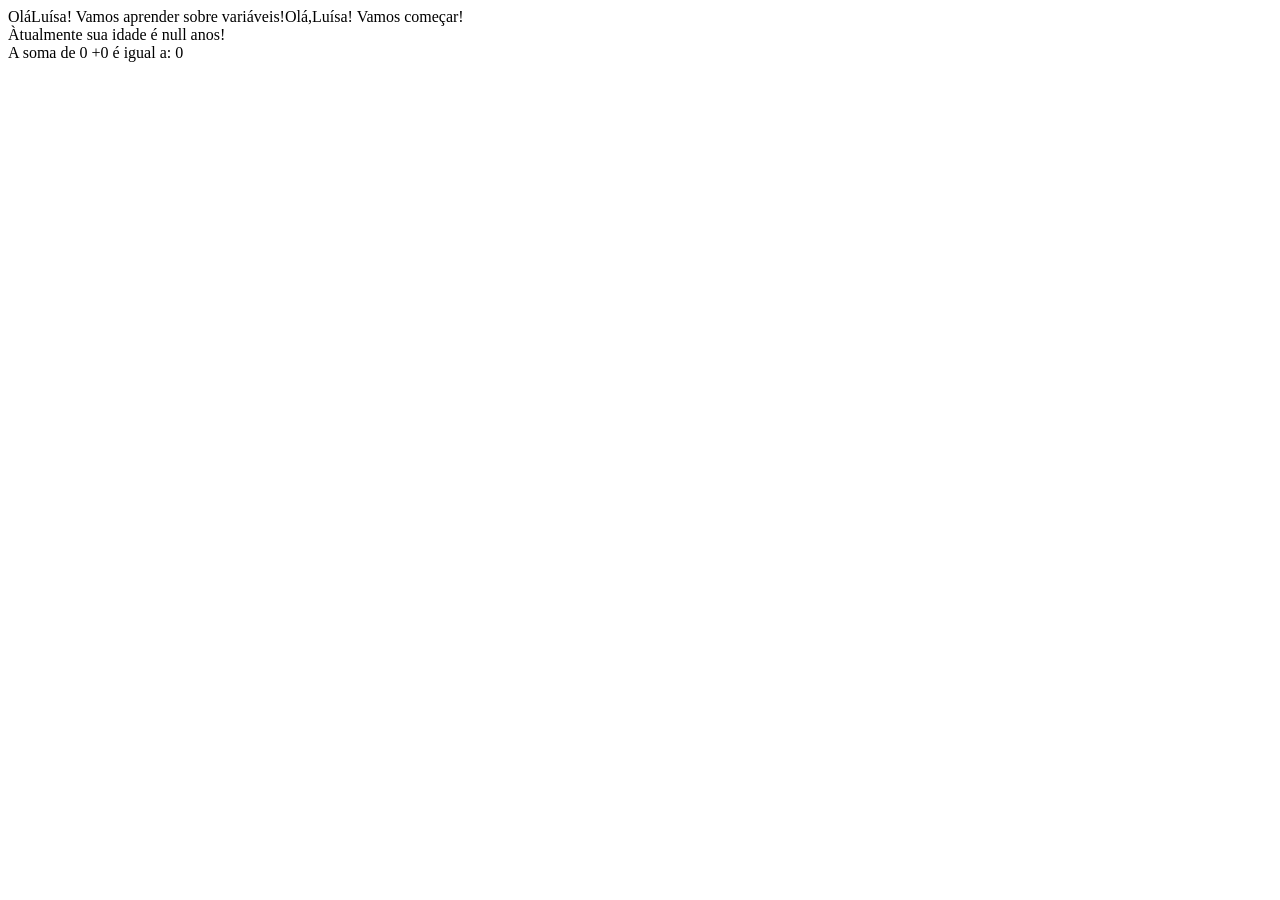
<file: aula-07-introducao-ao-javascript/index.html>
<!DOCTYPE html>
<html lang="pt-br">
<head>
    <meta charset="UTF-8">
    <meta name="viewport" content="width=device-width, initial-scale=1.0">
    <title>Introdução ao Javascript</title>
</head>
<body>
    
</body>
<!-- JAVASCRIPT INTERNO -->
 <script>
    //Aqui vai seu código Javascript

    //Comentário em linha

    /*Comentáriode
    várias
    linhas
    */

    // VARIÁVEIS:
    //VAR: No geral evite seu uso, pode não ser muito seguro.
    //LET: Utilize quando for necessário alterar o valor da variável.
    //CONST: Utilize quando NÃO for necessário alterar o valor da variável.

    //const nome = "Sabrina"
    // nome = "Luísa"

    let nome ="Sabrina"
    nome = "Luísa"

    //Exibir no console do site
   // console.log(nome)

    //ESCREVENDO NO SITE
    //CONCATENAÇÃO(COMUM)

    document.write('Olá'+ nome + '! Vamos aprender sobre variáveis!');

    //CONCATENÇÃO(TEMPLATE STRINGS)
   document.write(`Olá,${nome}! Vamos começar!<br>`);

    let idade = window.prompt('Qual é a sua idade?')

    //document.write('Atualmente sua idade é '+idade+'anos!');

    //CONCATENAÇÃO (TEMPLATE STRINGS)
    document.write(`Àtualmente sua idade é ${idade} anos!<br>`);

   // CONVERSÃO DE DADOS
   const n1 = Number(window.prompt('Digite um número'));
   const n2 = Number(window.prompt('Digite outro número'));
   const resultado = n1 + n2;
   document.write(`A soma de ${n1} +${n2} é igual a: ${resultado} <br>`)

 </script>
</html>
</file>
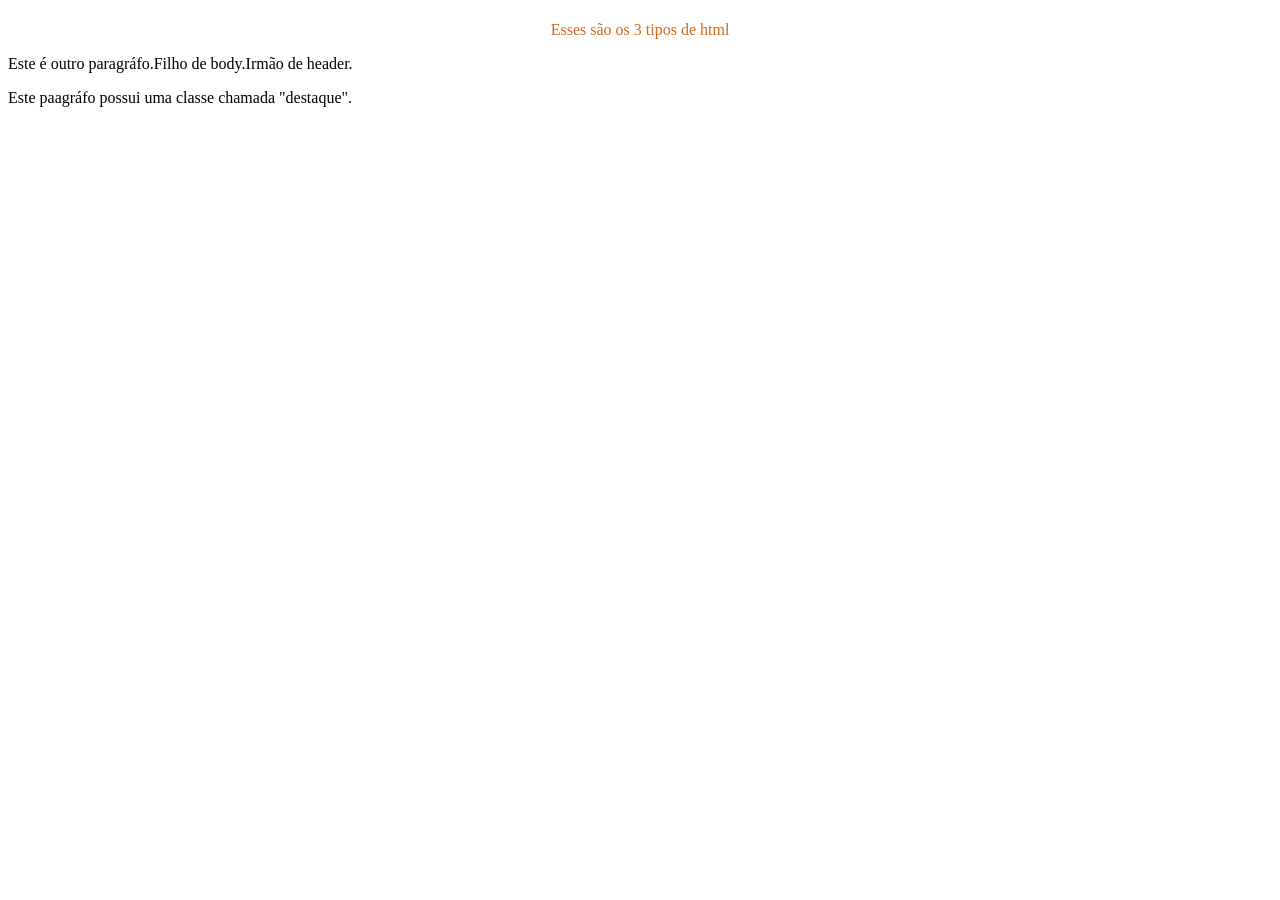
<file: aula03_seletores_avancado/index.html>
<!DOCTYPE html>
<html lang="pt-br">
<head>
    <meta charset="UTF-8">
    <meta name="viewport" content="width=device-width, initial-scale=1.0">
    <title>Avançando no CSS3</title>


    <!--CSS Internal-> é escrito dentro da tag head-->
    <style>
        /*A árvore DOM define a hierarquia dos elementos HTML*/
        header p
        {
         color: chocolate;
         text-align: center;
        }
    </style>
</head>
<body>
    <header>
       <!-- CSS Inline->é escrito dentro da tag -->
        <h1 style="text-align: center; color:brown"></h1>
        <p>Esses são os 3 tipos de html</p>
    </header>

    <p id="texto">Este é outro paragráfo.Filho de body.Irmão de header.</p>
    <p class="destaque">Este paagráfo possui uma classe chamada "destaque".</p>

</body>
</html>
</file>
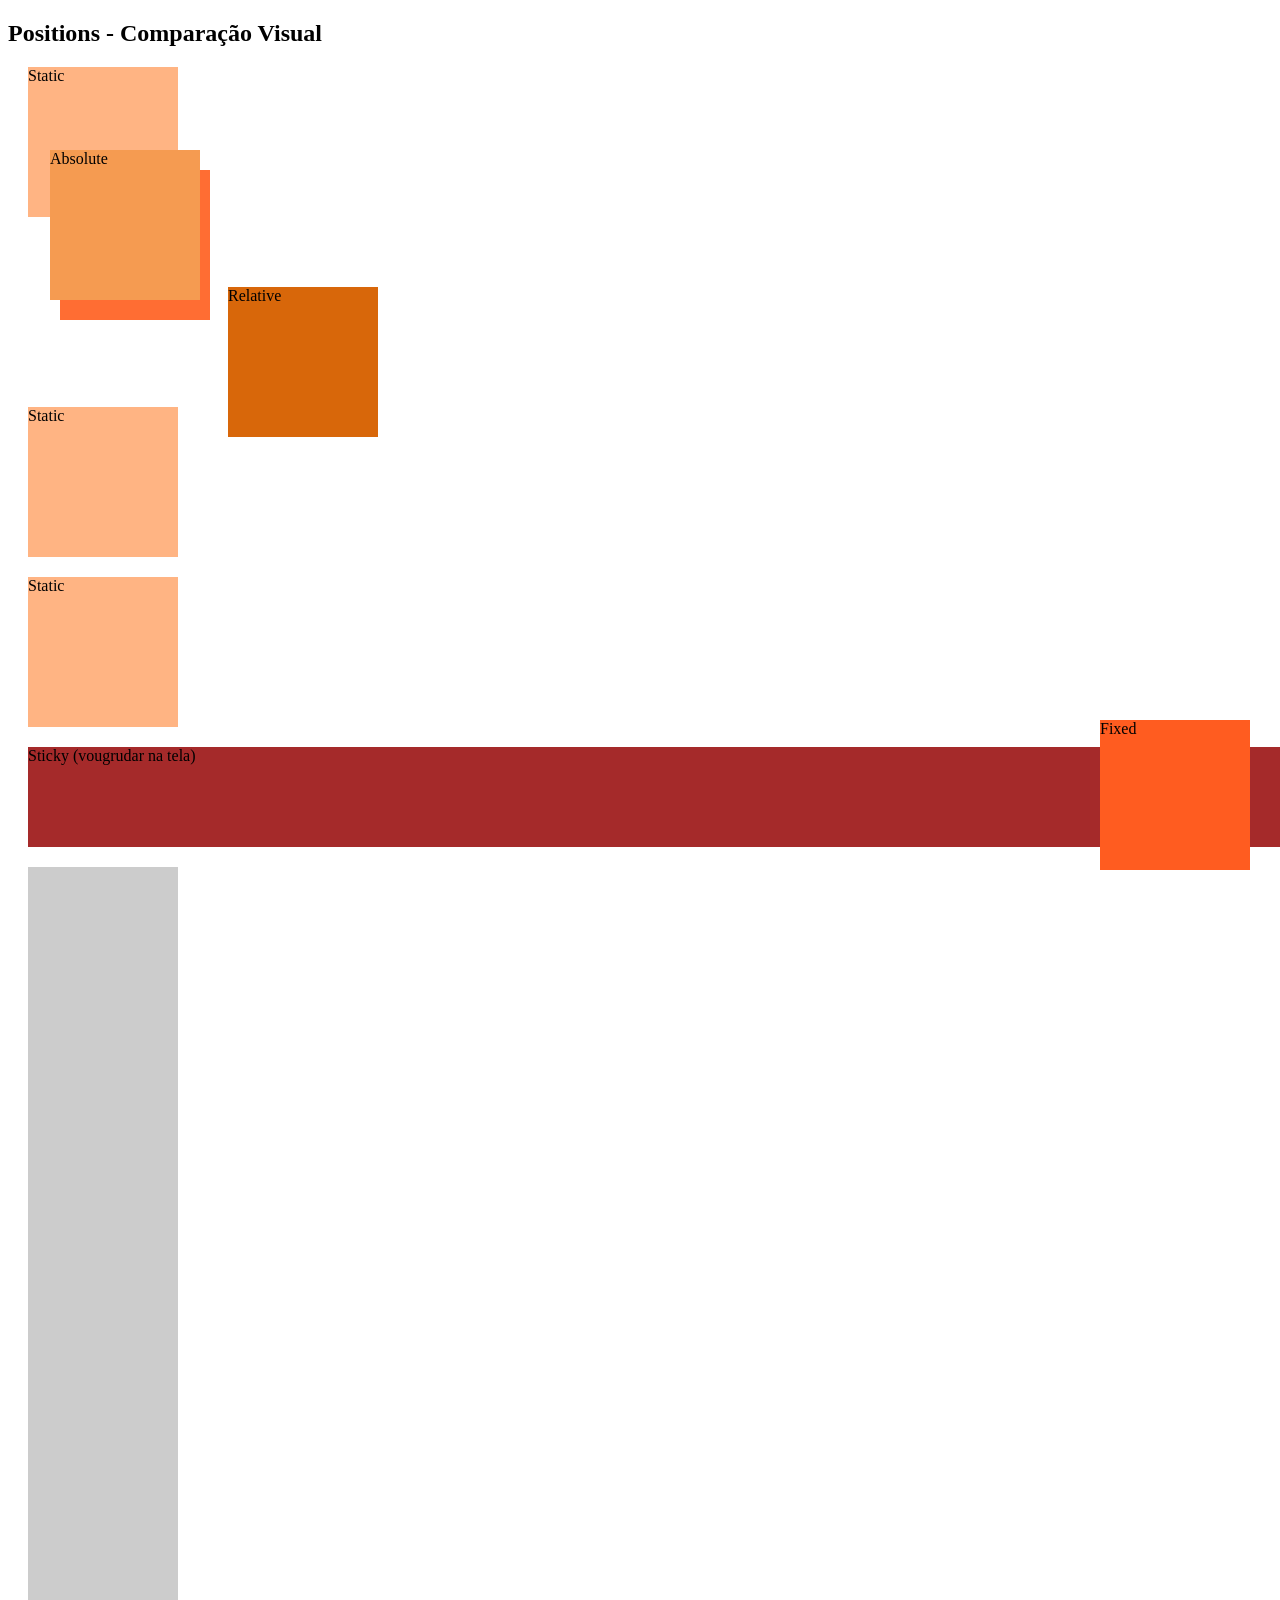
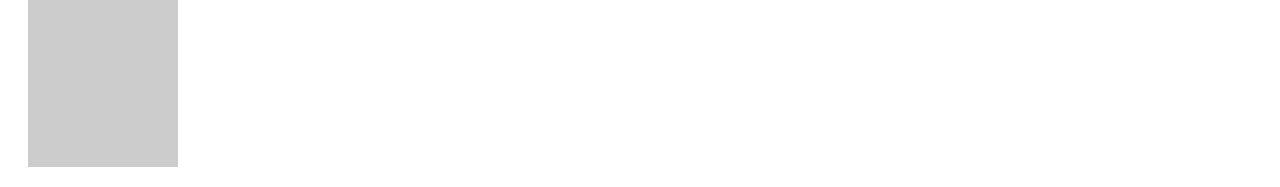
<file: aula04_posicionamento_e_layout/index.html>
<!DOCTYPE html>
<html lang="en">
<head>
    <meta charset="UTF-8">
    <meta name="viewport" content="width=device-width, initial-scale=1.0">
    <title>Esquema de posicionamento</title>
    <link rel="stylesheet" href="styles.css">
</head>
<body>
    
   <h2>Positions - Comparação Visual</h2>
   <div class="caixa static">Static</div>
   <div class="caixa relative">Relative</div>
   <div class="caixa static">Static</div>
   <div class="caixa absolute">Absolute</div>
   <div class="caixa static">Static</div>
   <div class="caixa absolute frente">Absolute</div>
   <div class="caixa fixed">Fixed</div>
   <div class="caixa sticky">Sticky (vougrudar na tela)</div>
   <div class="caixa espaco"></div>

</body>
</html>
</file>
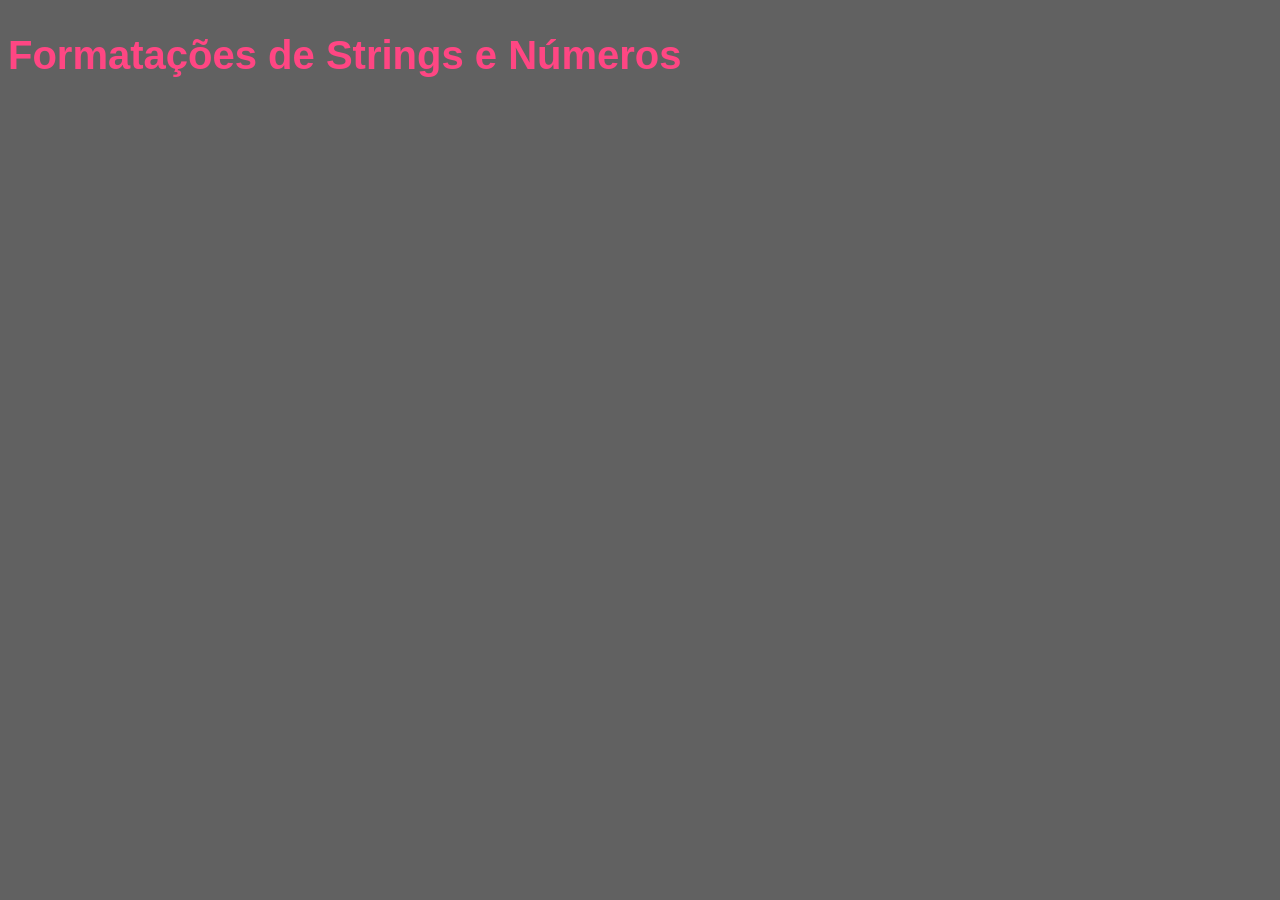
<file: aula07.2_formatacoes_de_string_e_numeros/index.html>
<!DOCTYPE html>
<html lang="en">
<head>
    <meta charset="UTF-8">
    <meta name="viewport" content="width=device-width, initial-scale=1.0">
    <title>Document</title>
    <!-- Importando o CSS -->
     <link rel="stylesheet" href="style.css">
</head>
<body>
   
    <h2> Formatações de Strings e Números</h2>

    <!-- Importando o script -->
     <script src="script.js"></script>
</body>
</html>
</file>
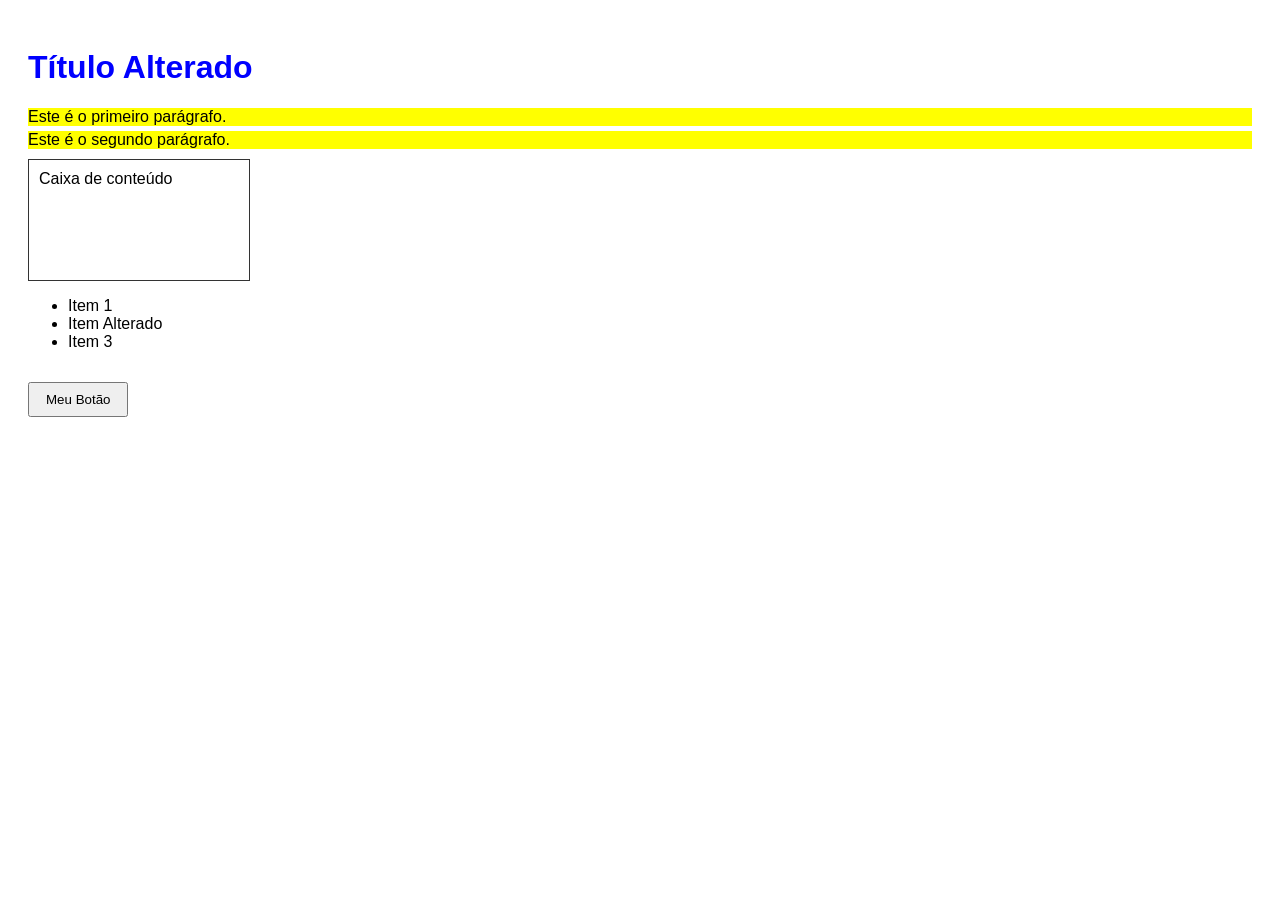
<file: aula08-exercicio-02/index.html>
<!DOCTYPE html>
<html lang="pt-br">

<head>
  <meta charset="UTF-8">
  <title>Exercício DOM - Seleção e Manipulação</title>
  <link rel="stylesheet" href="style.css">
</head>

<body>

  <h1 id="titulo">Título Original</h1>

  <p class="paragrafo">Este é o primeiro parágrafo.</p>
  <p class="paragrafo">Este é o segundo parágrafo.</p>

  <div id="caixa">Caixa de conteúdo</div>

  <ul id="lista">
    <li>Item 1</li>
    <li id="item2">Item 2</li>
    <li>Item 3</li>
  </ul>

  <button id="botao">Meu Botão</button>

  <script src="script.js"></script>
</body>

</html>
</file>
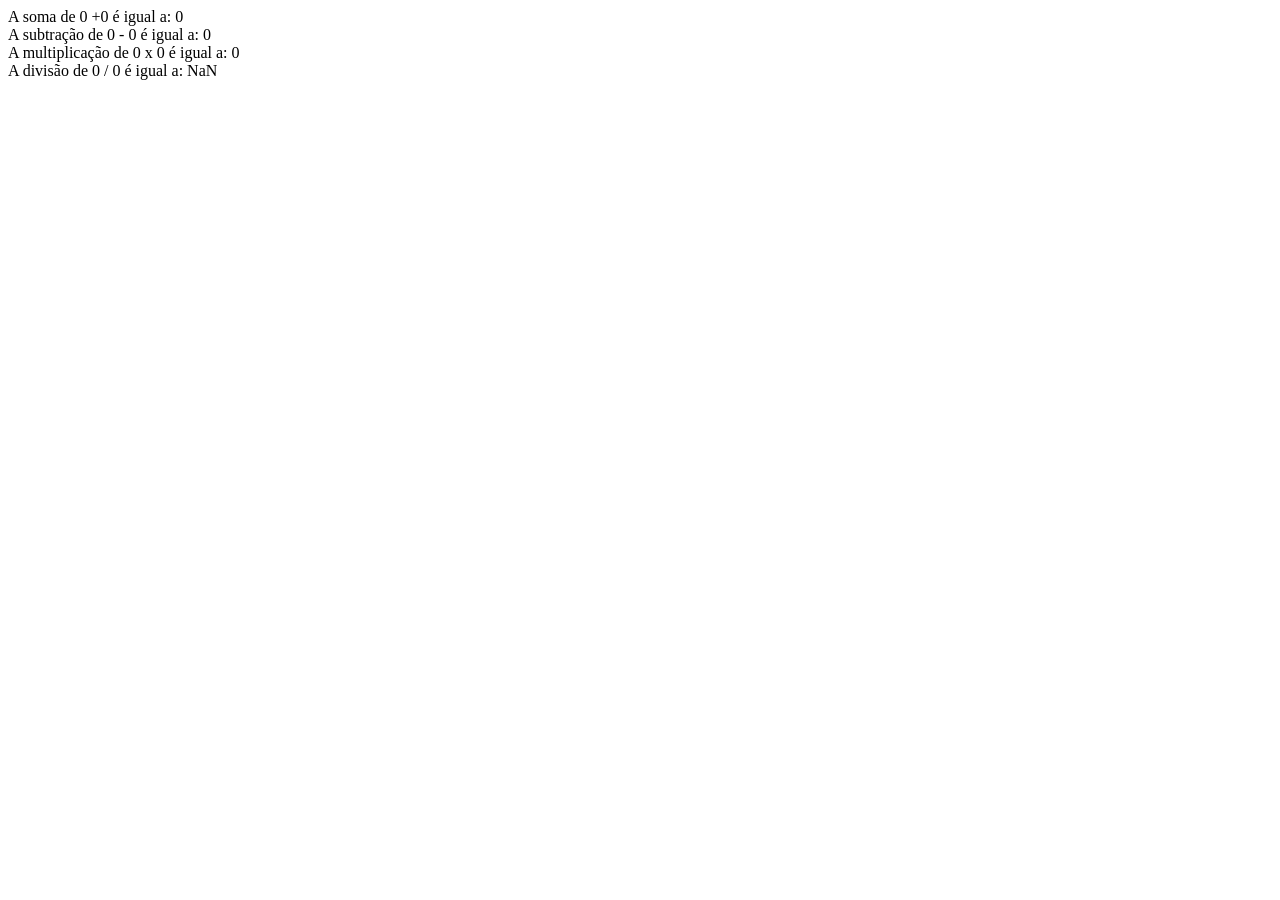
<file: Exercício_Aula_07/index.html>
<!DOCTYPE html>
<html lang="en">
<head>
    <meta charset="UTF-8">
    <meta name="viewport" content="width=device-width, initial-scale=1.0">
    <title>Document</title>
</head>
<body>
</body>

<script>
    const n1 = Number(window.prompt('Digite um número'));
    const n2 = Number(window.prompt('Digite outro número'));
    const radd = n1 + n2;
   document.write(`A soma de ${n1} +${n2} é igual a: ${radd} <br>`);

   const rsub = n1 - n2;
   document.write(`A subtração de ${n1} - ${n2} é igual a: ${rsub} <br>`);

   const rmul = n1 * n2;
   document.write(`A multiplicação de ${n1} x ${n2} é igual a: ${rmul} <br>`);

   const rdiv = n1 / n2;
   document.write(`A divisão de ${n1} / ${n2} é igual a: ${rdiv} <br>`);

</script>

</html>
</file>
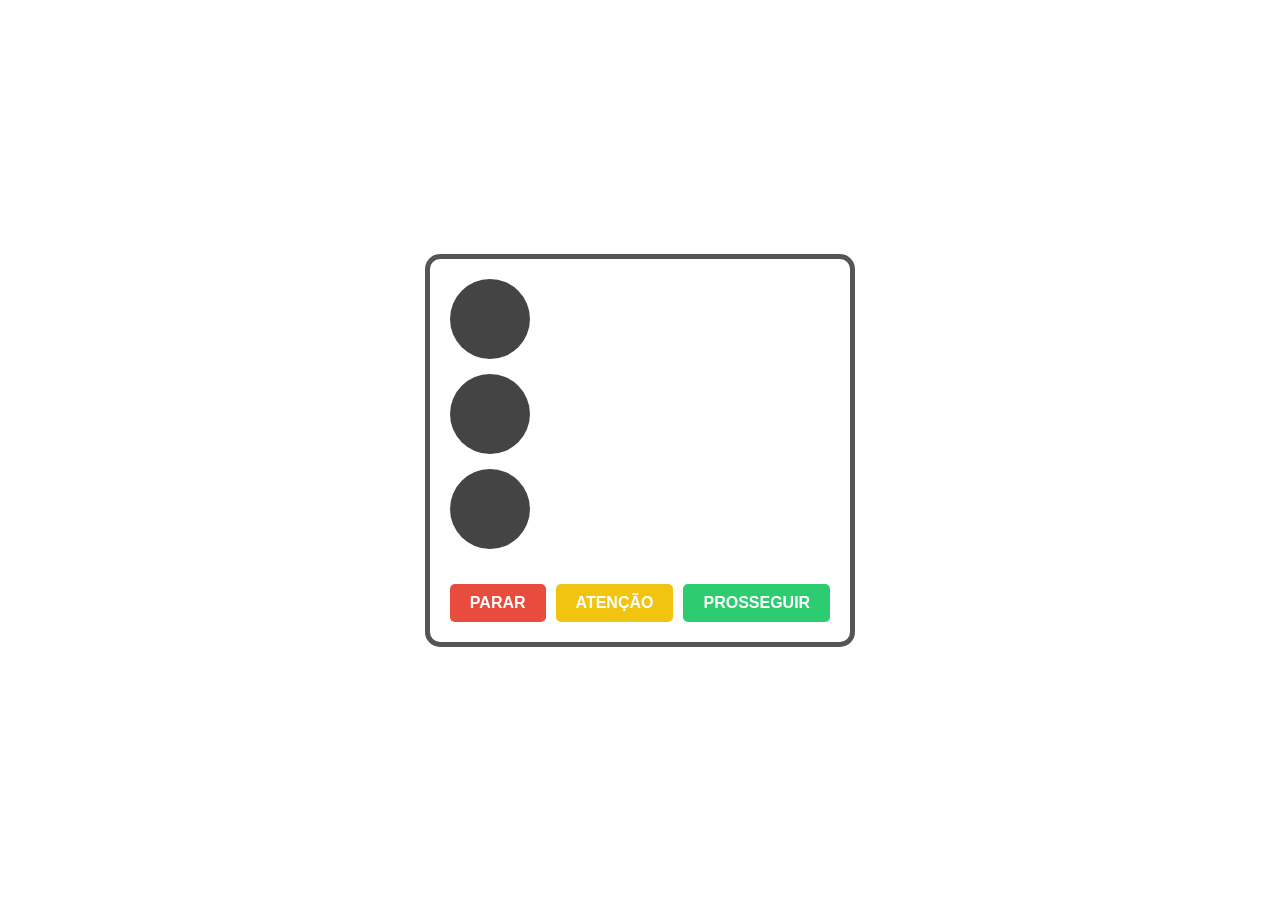
<file: semaforo/index.html>
<!DOCTYPE html>

<html lang="pt-BR">

<head> <meta charset="UTF-8"> <meta name="viewport" content="width=device-width, initial-scale=1.0"> <title>Semáforo</title> <link rel="stylesheet" href="style.css"> </head>

<body>

<div class="semaforo-caixa">

    <div class="luz vermelha" id="luz-vermelha"></div>
    <div class="luz amarela" id="luz-amarela"></div>
    <div class="luz verde" id="luz-verde"></div>

    <div class="controles">
        <div class="botoes">
            <button class="botao-parar" onclick="acender('vermelha')">PARAR</button>
            <button class="botao-atencao" onclick="acender('amarela')">ATENÇÃO</button>
            <button class="botao-prosseguir" onclick="acender('verde')">PROSSEGUIR</button>
        </div>
    </div>

</div>

<script src="script.js"></script>

</body>

</html>
</file>
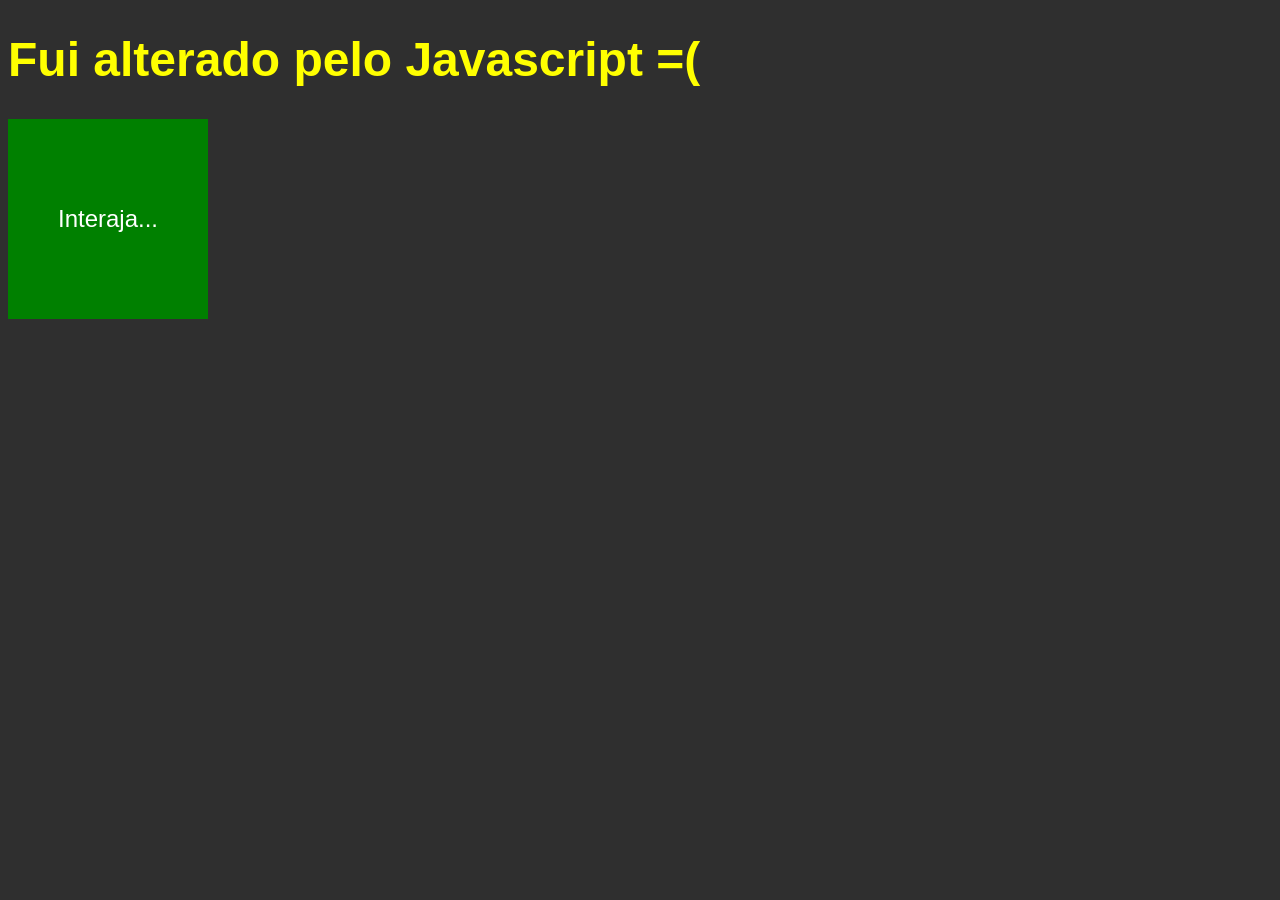
<file: aula08-manipulacao-do-DOM-e-eventos/01-introducao/index.html>
<!DOCTYPE html>
<html lang="en">
<head>
    <meta charset="UTF-8">
    <meta name="viewport" content="width=device-width, initial-scale=1.0">
    <title>Aula 08 - Manipulação do Dom e Eventos</title>
    <link rel="stylesheet" href="styles.css">
</head>
<body>
    <h1>Iniciando os estudos com DOM no Java Script</h1>

     <div id="caixaMagica">
           Interaja...
     </div>

</body>

<!-- Importando o Java Script -->
 <script src="script.js"></script>
</html>
</file>
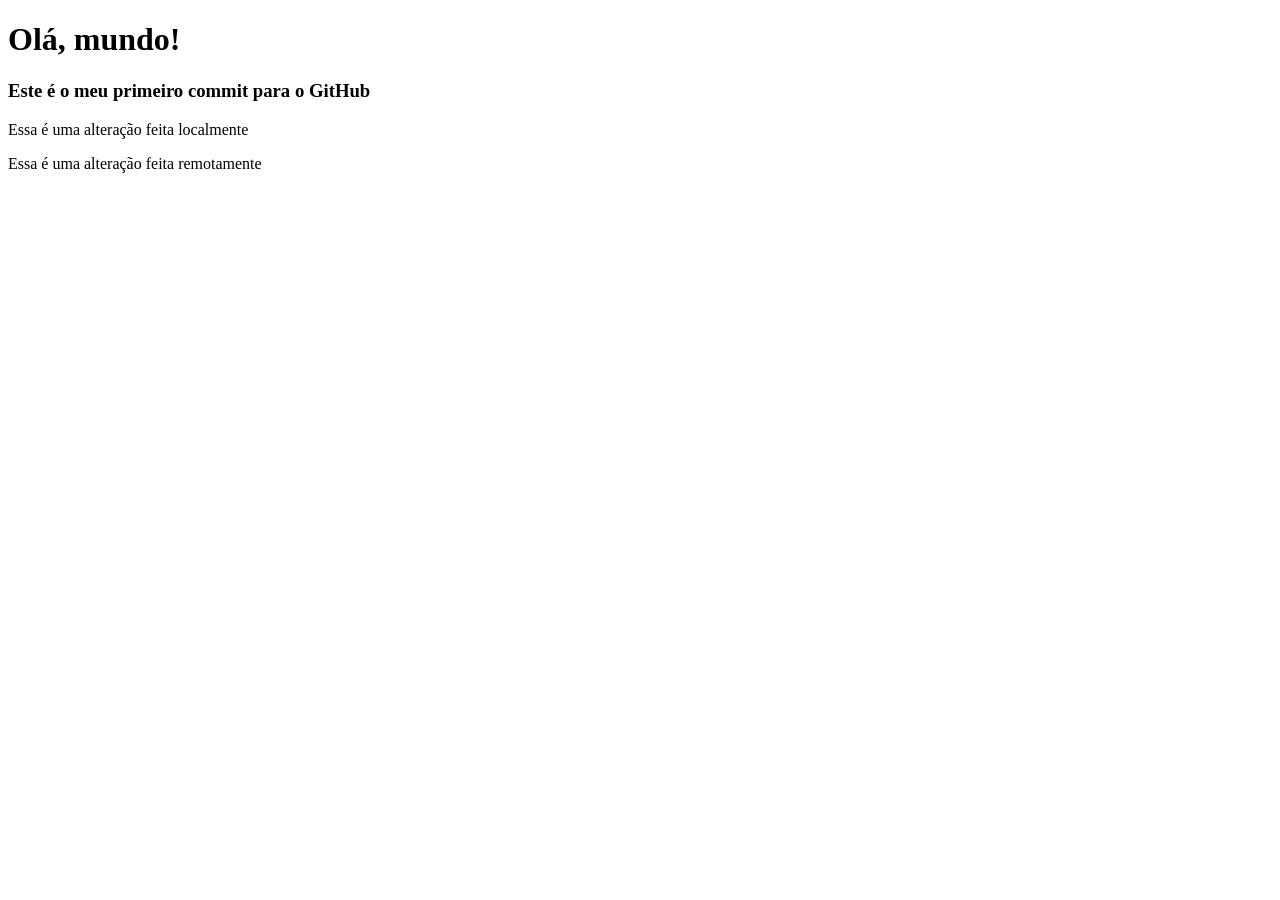
<file: teste-de-comimit.html>
<!DOCTYPE html>
<html lang="en">
<head>
    <meta charset="UTF-8">
    <meta name="viewport" content="width=device-width, initial-scale=1.0">
    <title>Teste de Commit</title>
</head>
<body>
    <h1>Olá, mundo!</h1>
    <h3>Este é o meu primeiro commit para o GitHub</h3>
    <p> Essa é uma alteração feita localmente</p>
    <p> Essa é uma alteração feita remotamente</p>
</body>
</html>
</file>
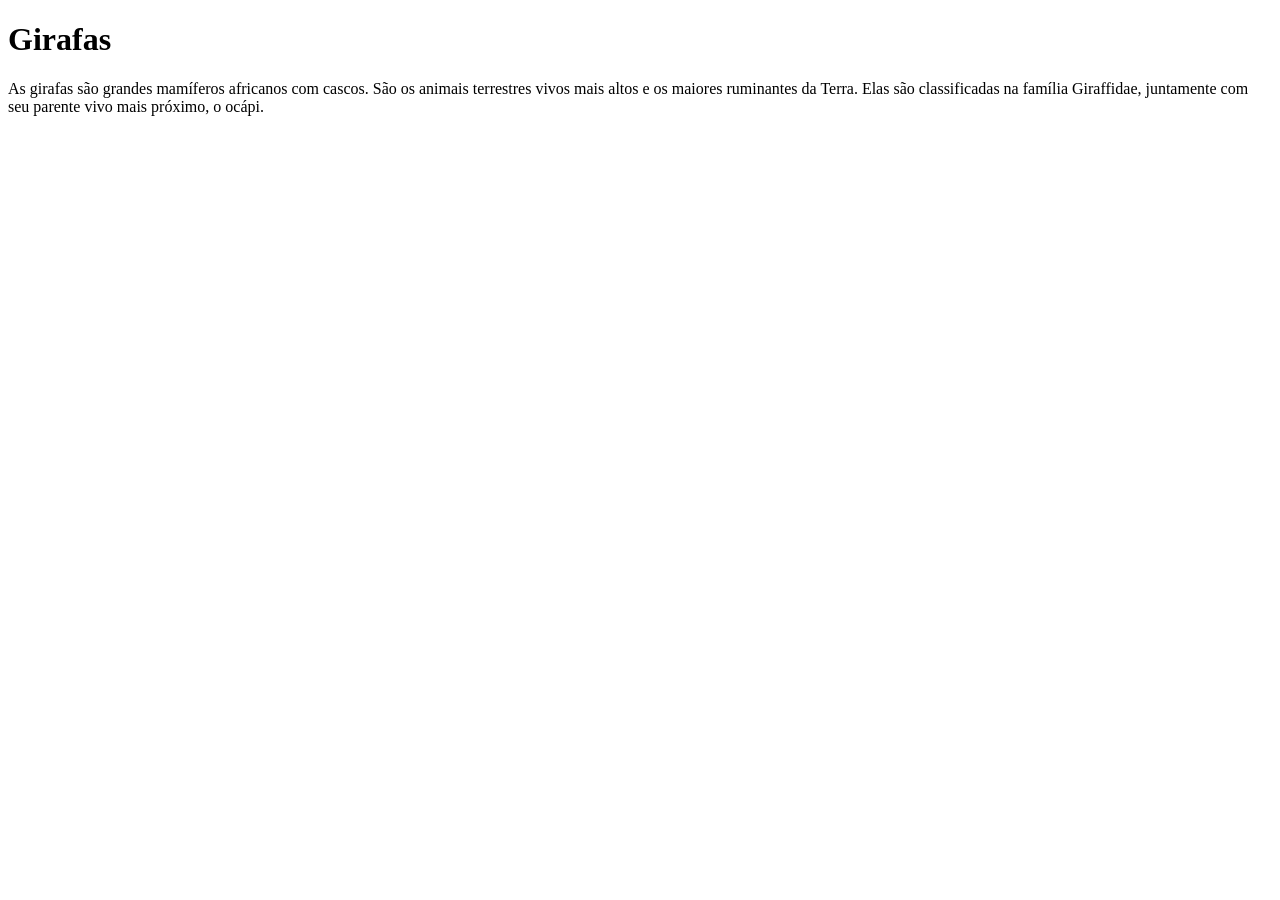
<file: aula02_semantica_no_html5/animais.html>
<!DOCTYPE html>
<html lang="en">
<head>
    <meta charset="UTF-8">
    <meta name="viewport" content="width=device-width, initial-scale=1.0">
    <title>Document</title>
</head>
<body>
    <h1>Girafas</h1>
    <p>As girafas são grandes mamíferos africanos com cascos. São os animais terrestres vivos mais altos e os maiores ruminantes da Terra. Elas são classificadas na família Giraffidae, juntamente com seu parente vivo mais próximo, o ocápi.</p>
</body>
</html>
</file>
<file: aula04_posicionamento_e_layout/styles.css>
/*Seletor de CLASSE*/
.caixa {
    width: 150px;
    height: 150px;
    margin: 20px;
    background-color: #ccc;
}

.static{
    position: static;
    background-color: #ffb483;
}

.relative{
    position: relative;
    background-color: #d8670a;
    top: 50px;
    left: 200px;
}

.absolute{
    position: absolute;
    background-color: #f59b51;
    margin: 0;
    top:150px ;
    left: 50px;
    z-index: 3;
}

.frente{
    z-index: 2;
    left: 60px;
    top: 170px;
    background-color: #ff6d33;
}

.fixed{
    position: fixed;
    bottom: 10px;
    right: 10px;
    background: rgb(255, 92, 32);
    z-index: 1000;
}

.espaco{
    height: 900px;
    background-color: #ccc;
}

.sticky{
    position: sticky;
    top: 0;
    height: 100px;
    width: 100%;
    background-color: brown;
}
</file>
<file: aula07.2_formatacoes_de_string_e_numeros/style.css>
/* CSS */
body {
background-color: rgb(97, 97, 97);
color:#f1f1f1;
font: normal 20pt Arial;
}

h2{
color:#ff4683;
}
</file>
<file: aula08-exercicio-02/style.css>
body {
    font-family: Arial, sans-serif;
    padding: 20px;
  }
  
  #caixa {
    width: 200px;
    height: 100px;
    border: 1px solid #333;
    margin-top: 10px;
    padding: 10px;
  }
  
  #botao {
    margin-top: 15px;
    padding: 8px 16px;
  }
  
  .paragrafo {
    margin: 5px 0;
  }
</file>
<file: semaforo/style.css>
body {
display: flex;
justify-content: center;
align-items: center;
height: 100vh;
margin: 0;
font-family: Arial, sans-serif;
}

.semaforo-caixa {
padding: 20px;
border-radius: 15px;
display: flex;
flex-direction: column;
gap: 15px;
border: 5px solid #555;
}

.luz {
width: 80px;
height: 80px;
border-radius: 50%;
background-color: #444;
transition: background-color 0.3s, box-shadow 0.3s;
}

.luz.vermelha.acesa {
background-color: #ff0000;
}

.luz.amarela.acesa {
background-color: #ffcc00;
}

.luz.verde.acesa {
background-color: #00ff00;
}

.controles {
margin-top: 20px;
display: flex;
flex-direction: column;
gap: 10px;
align-items: center;
}

.botoes {
display: flex;
gap: 10px;
}

button {
padding: 10px 20px;
font-size: 16px;
cursor: pointer;
border: none;
border-radius: 5px;
color: white;
font-weight: bold;
}

.botao-parar {
background-color: #c0392b;
}

.botao-atencao {
background-color: #f39c12;
}

.botao-prosseguir {
background-color: #27ae60;
}

.botao-parar {
background-color: #e74c3c;
}

.botao-atencao {
background-color: #f1c40f;
}

.botao-prosseguir {
background-color: #2ecc71;
}
</file>
<file: aula08-manipulacao-do-DOM-e-eventos/01-introducao/styles.css>
/* CSS */
body {
    background-color: rgb(68,125,199);
    color: #fff;
    font: normal 18pt Arial;
}

div#caixaMagica {
    background-color: green;
    color: white;
    width: 200px;
    height: 200px;
    text-align: center;
    line-height: 200px;
}
</file>
